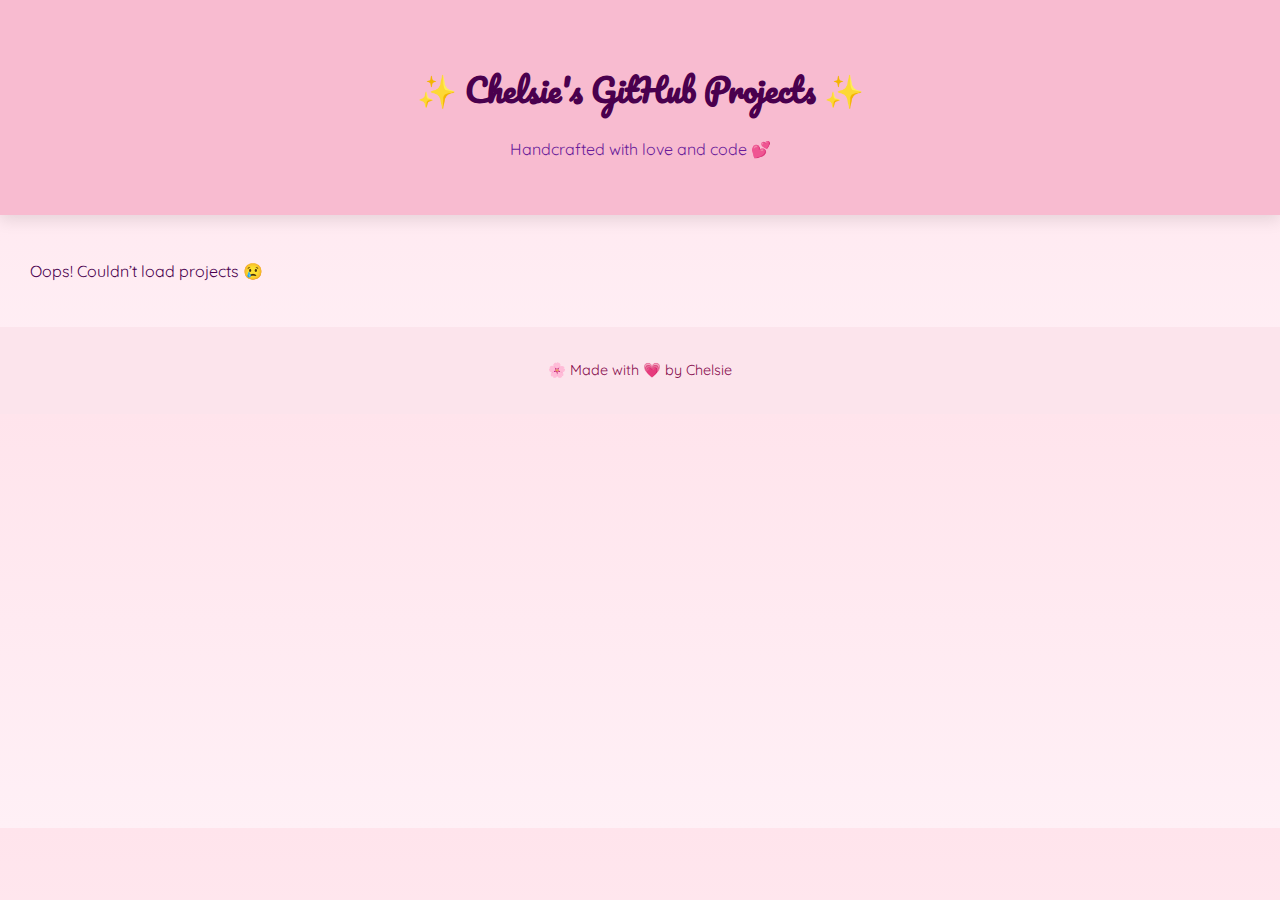
<file: projects/github-portfolio/index.html>
<!DOCTYPE html>
<html lang="en">
<head>
  <meta charset="UTF-8" />
  <meta name="viewport" content="width=device-width, initial-scale=1.0" />
  <title>Chelsie's GitHub Projects ✨</title>
  <link rel="stylesheet" href="style.css" />
  <link href="https://fonts.googleapis.com/css2?family=Pacifico&family=Quicksand:wght@400;600&display=swap" rel="stylesheet" />
</head>
<body>
  <header>
    <h1>✨ Chelsie's GitHub Projects ✨</h1>
    <p>Handcrafted with love and code 💕</p>
  </header>
  <main>
    <div id="projects-container" class="project-grid"></div>
  </main>
  <footer>
    <p>🌸 Made with 💗 by Chelsie</p>
  </footer>
  <script src="script.js"></script>
</body>
</html>
</file>
<file: projects/github-portfolio/style.css>
body {
  margin: 0;
  font-family: 'Quicksand', sans-serif;
  background: linear-gradient(to bottom, #ffe4ec, #fff0f6);
  color: #4a004e;
}

header {
  text-align: center;
  padding: 40px 20px;
  background: #f8bbd0;
  color: #4a004e;
  font-family: 'Pacifico', cursive;
  box-shadow: 0 5px 15px rgba(0,0,0,0.1);
}

header p {
  font-family: 'Quicksand', sans-serif;
  margin-top: 10px;
  font-size: 1em;
  color: #6a1b9a;
}

.project-grid {
  display: grid;
  grid-template-columns: repeat(auto-fit, minmax(250px, 1fr));
  gap: 25px;
  padding: 30px;
}

.project-card {
  background-color: #fff;
  border: 2px dashed #f48fb1;
  border-radius: 20px;
  box-shadow: 0 8px 15px rgba(255, 182, 193, 0.2);
  padding: 20px;
  text-align: center;
  transition: transform 0.3s ease;
}

.project-card:hover {
  transform: scale(1.03);
}

.project-card h3 {
  color: #d81b60;
  margin-bottom: 10px;
}

.project-card p {
  font-size: 0.95em;
  color: #5e3360;
}

.project-card a {
  display: inline-block;
  margin-top: 10px;
  background: #f06292;
  color: #fff;
  padding: 8px 14px;
  border-radius: 10px;
  text-decoration: none;
  transition: background 0.3s ease;
}

.project-card a:hover {
  background: #ec407a;
}

footer {
  text-align: center;
  padding: 20px;
  background: #fce4ec;
  font-size: 0.9em;
  color: #880e4f;
}
</file>
